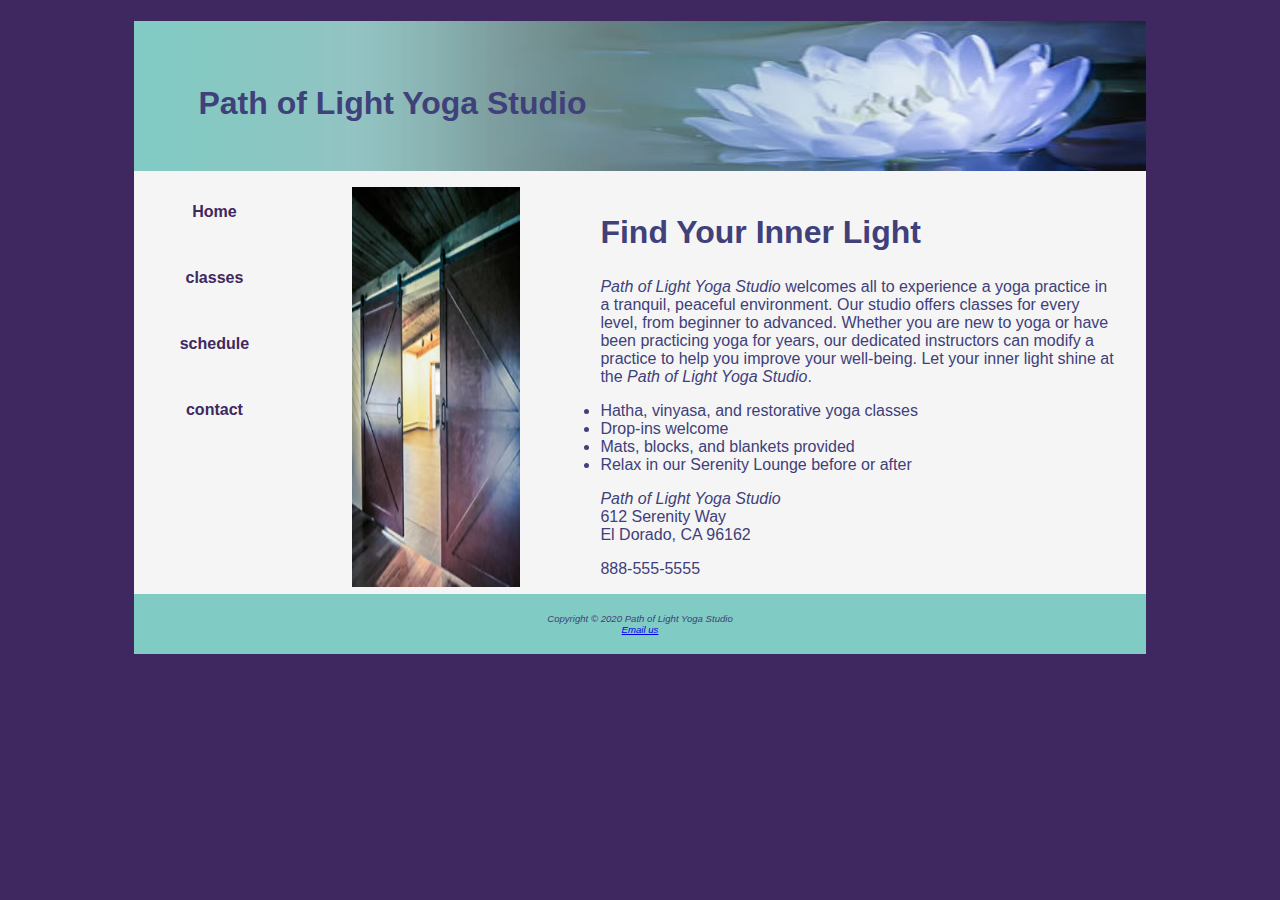
<file: index.html>
<!DOCTYPE html>
<html lang="en">
    <head>
        <title>Yoga</title>
        <meta charset="utf-8">
        <link rel="stylesheet" href="style.css">

    </head>
    <body>
        <div id="wrapper">
        <header>
        <h1> Path of Light Yoga Studio</h1>
        
        </header>
        <nav>
            <a href="index.html">Home</a>
            <a href="classes.html">classes</a>
            <a href="schedule.html">schedule</a>
            <a href="contact.html">contact</a>
        </nav>
        <main>
            <img src="images/yogadoor.jpg" height="400" class="floatleft" width="200" alt= "door">
        <h2> Find Your Inner Light</h2>
            <!--Any time you use the company name, make it stand out-->
            <i class="studio">Path of Light Yoga Studio</i> welcomes all to experience a yoga practice in a tranquil, peaceful
            environment. Our studio offers classes for every level, from beginner to advanced. Whether you are new
            to yoga or have been practicing yoga for years, our dedicated instructors can modify a practice to help
            you improve your well-being. Let your inner light shine at the <i class="studio">Path of Light Yoga Studio</i>.
        <ul>
            <li>Hatha, vinyasa, and restorative yoga classes</li>
            <li>Drop-ins welcome</li>
            <li>Mats, blocks, and blankets provided</li>
            <li>Relax in our Serenity Lounge before or after</li>
        </ul>
        <p>
            <i class="studio">Path of Light Yoga Studio</i><br>
        612 Serenity Way <br>
        El Dorado, CA 96162<br>
        <p> 888-555-5555 <p>
        </main>
        <footer>
            <p> Copyright &copy; 2020 Path of Light Yoga Studio<br>
            <a href="mailto:taylor.blythe@evsck12.com">Email us<a>
        
        </footer>
        </div>
    </body>

</html>
</file>
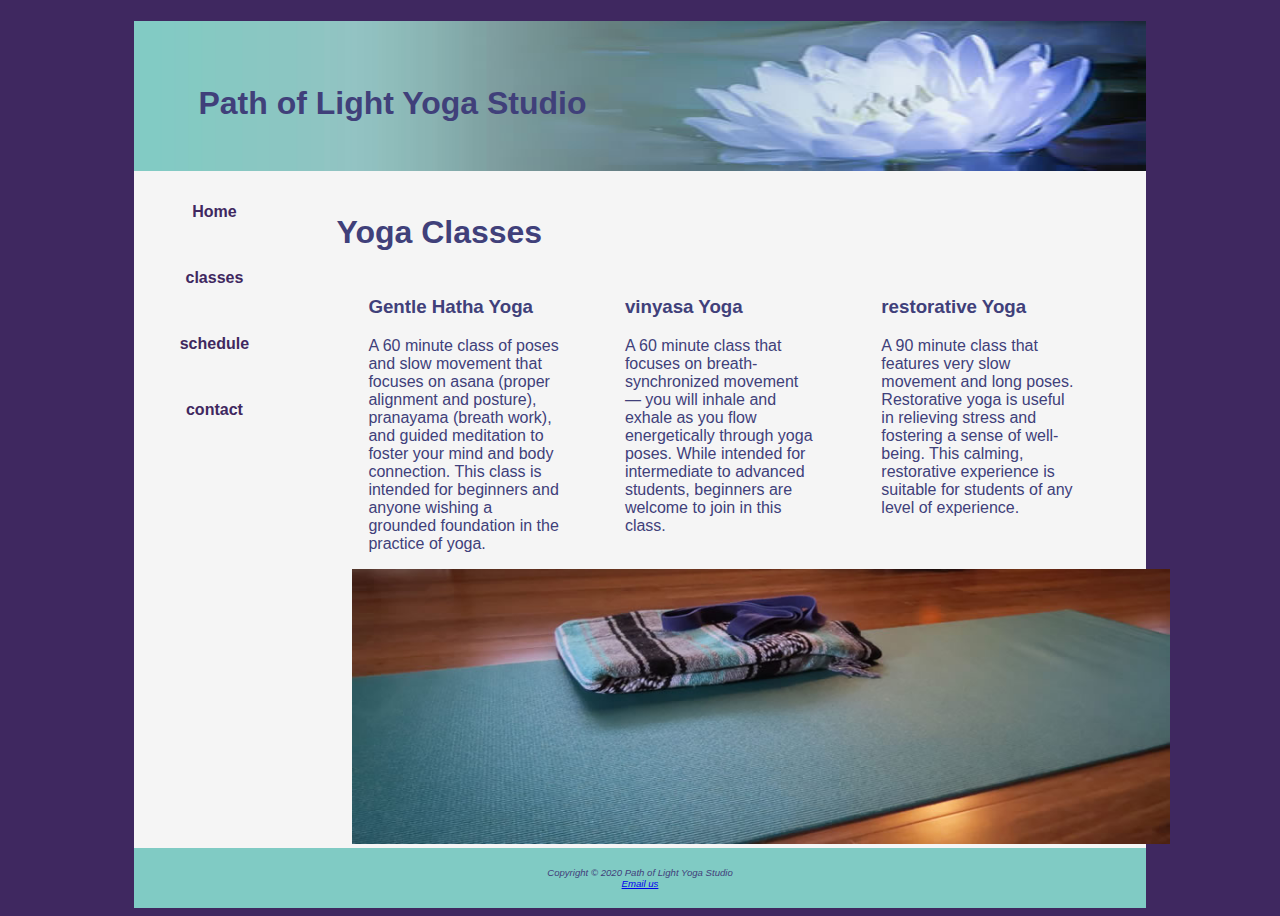
<file: classes.html>
<!DOCTYPE html>
<html lang="en">
    <head>
        <title>Yoga</title>
        <meta charset="utf-8">
        <link rel="stylesheet" href="style.css">

    </head>
    <body>
        <div id="wrapper">
        <header>
        <h1> Path of Light Yoga Studio</h1>
       
        </header>

        <nav>
            <b><a href="index.html">Home</a>
            <a href="classes.html">classes</a>
            <a href="schedule.html">schedule</a>
            <a href="contact.html">contact</a></b>
        </nav>
        <main>
            <h2>Yoga Classes</h2>
            <div class="onethird">
                <h3>Gentle Hatha Yoga</h3>
                <p>A 60 minute class of poses and slow movement that focuses on asana (proper alignment and posture), pranayama (breath work), and guided meditation to foster your mind and body connection. This class is intended for beginners and anyone wishing a grounded foundation in the practice of yoga.</p>
                </div>
                <div class="onethird">
                <h3>vinyasa Yoga</h3>
                <p>A 60 minute class that focuses on breath-synchronized movement — you will inhale and exhale as you flow energetically through yoga poses. While intended for intermediate to advanced students, beginners are welcome to join in this class.</p>
                </div>
                <div class="onethird">
                <h3>restorative Yoga</h3>
                <p>A 90 minute class that features very slow movement and long poses. Restorative yoga is useful in relieving stress and fostering a sense of well-being. This calming, restorative experience is suitable for students of any level of experience.</p>
                </div>
                <div id="hero">
                <img src="images/yogamat.jpg" alt="mat" height="275" width="850">
                </div>
                
        </main>
        <footer>
        <p> Copyright &copy; 2020 Path of Light Yoga Studio<br>
        <a href="mailto:taylor.blythe@evsck12.com">Email us<a>
        </footer>
        </div>
    </body>

</html>
</file>
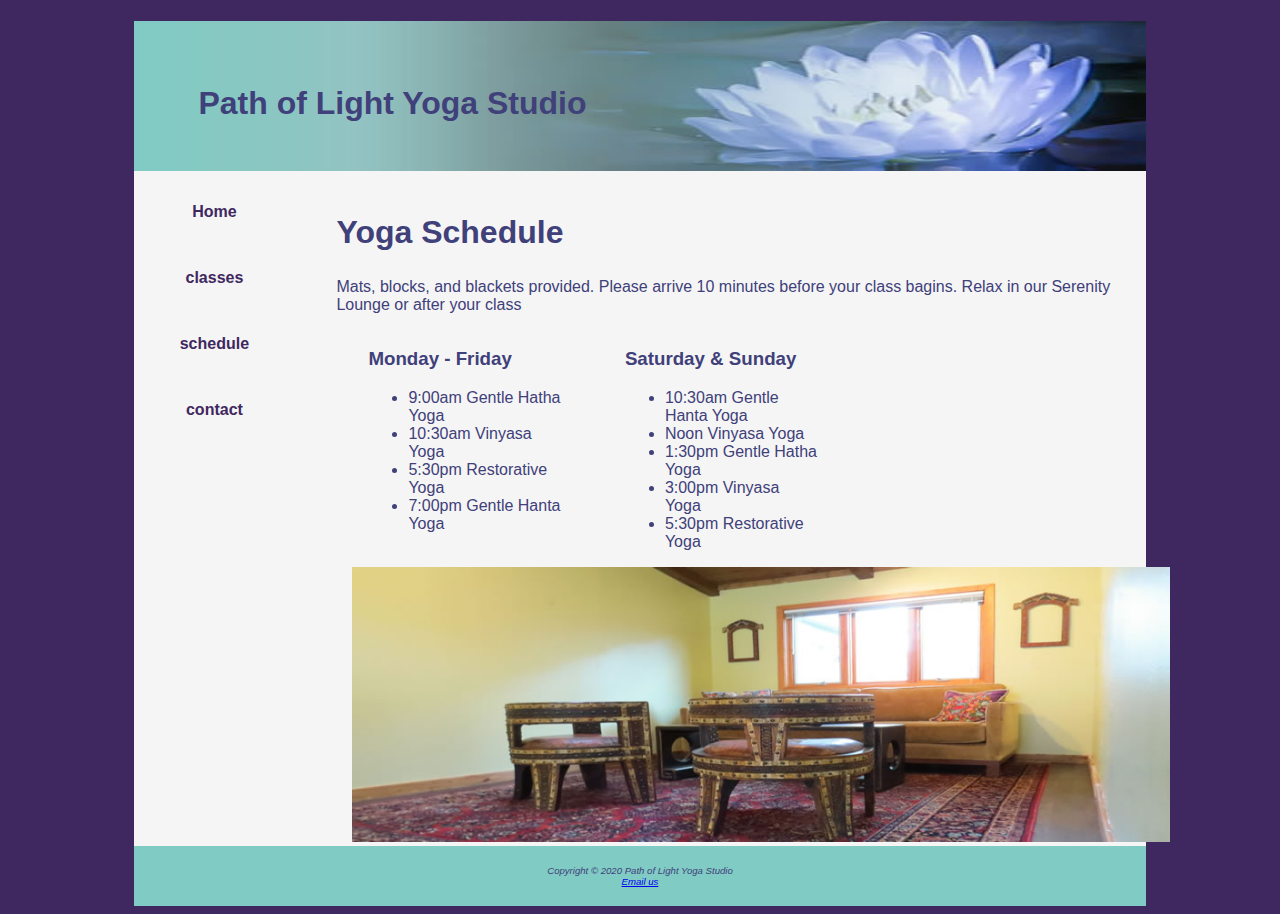
<file: schedule.html>
<!DOCTYPE html>
<html lang="en">
    <head>
        <title>Schedule</title>
        <meta charset="utf-8">
        <link rel="stylesheet" href="style.css">
    </head>
    <body >
    <div id="wrapper">
        <header>
            <h1> Path of Light Yoga Studio</h1>
        </header>

        <nav>
            <a href="index.html">Home</a>
            <a href="classes.html">classes</a>
            <a href="schedule.html">schedule</a>
            <a href="contact.html">contact</a>
        </nav>
        <main>
        <h2>Yoga Schedule</h2>
        <p>Mats, blocks, and blackets provided. Please arrive 10 minutes before your class bagins. Relax in our Serenity Lounge or after your class</p>
        <div class="onethird">
        <h3>Monday - Friday</h3>
        <ul>
            <li>9:00am Gentle Hatha Yoga</li>
            <li>10:30am Vinyasa Yoga</li>
            <li>5:30pm Restorative Yoga</li>
            <li>7:00pm Gentle Hanta Yoga</li>
        </ul>
        </div>
        <div class="onethird">
        <h3>Saturday & Sunday</h3>
        <ul>
            <li>10:30am Gentle Hanta Yoga</li>
            <li>Noon Vinyasa Yoga</li>
            <li>1:30pm Gentle Hatha Yoga</li>
            <li>3:00pm Vinyasa Yoga</li>
            <li>5:30pm Restorative Yoga</li>
        </ul>
        </div>
        <div id="hero">
            <img src="images/yogalounge.jpg" alt="loungs" height="275" width="850">
        </div >
        </main>
        <footer>
            <p> Copyright &copy; 2020 Path of Light Yoga Studio<br>
            <a href="mailto:taylor.blythe@evsck12.com">Email us<a>
        </footer>
    </body>
    

</html>
</file>
<file: style.css>
/* single line and block */
/* selector styling - applying style to a tag */

body{
    background-color: #3F2860;
    color:#40407A;
    font-family: Verdana,Arial, sans-serif;
}

header{
    background-image: url("images/lilyheader.jpg");
    background-size: 100% 100%;
    text-align: left;
    height: 150px;
}

/* applying style to the nav section */
header a:link{
    text-decoration: none;
    display: block;
    color: #40407A;

}
header a:visited{
    text-decoration: none;
    display: block;
    color: #40407A;
}
header a:hover{
    text-decoration: none;
    display: block;
    color: #fff;
}

h1{
    line-height: 200%;
    padding-top: 50px;
    padding-left: 2em;
}
h2{
    font-size: 200%;
}

nav{
    text-align: center;
    font-weight: bold;
    padding: 1em;
    float: left; 
    width: 160px;
}

nav a{
    text-decoration: none;
    display: block;
    text-align: center;
    border: #CCCCCC;
    border-width: 3px;
    padding: 1em;
    margin-bottom: 1em;
}
nav ul{
    list-style-type: none;
    padding: 0em;
}

nav a:link{color:#3F2860}
nav a:visited{color:#497777}
nav a:hover{color:#a26100;border:3px inset #333333}


footer{
    background-color: #80CBC4;
    font-size: .6em;
    text-align: center;
    font-family: Arial, Helvetica, sans-serif;
    font-style: italic;
    padding: 1em;
}


img{
    padding-left: 1em;
    padding-right: 1em;
}

main{
    padding-top: 1em;
    padding-left: 2em;
    padding-right: 2em;
    display: block;
    margin-left: 170px;
}



/* class */
.studio{
    color:#40407A;
    font-style: italic;
}

/* id styling where you can apply to tags with this id */
#wrapper{
    /* auto space evenly on both sides */
    margin-right: auto;
    margin-left: auto;
    width: 80%;
    background-color: #F5F5F5;
    min-width: 1000px;
    max-width: 1280px;
}
#hero{
    text-align: center;
}
/* to assist with splitting into cols */
.floatleft{
    float: left;
    margin-right: 4em;
    margin-bottom: 1em;
}

/* takes up one half of area */
.onehalf{
    float: left;
    width: 50%;
    padding-left: 2em;
    padding-right: 2em;
}
/* one third of the area */
.onethird{
    float: left;
    width: 33%;
    padding-left: 2em;
    padding-right: 2em;
}
#clear{
    clear: both;
}
/* global property */
* {box-sizing: border-box;}
</file>
